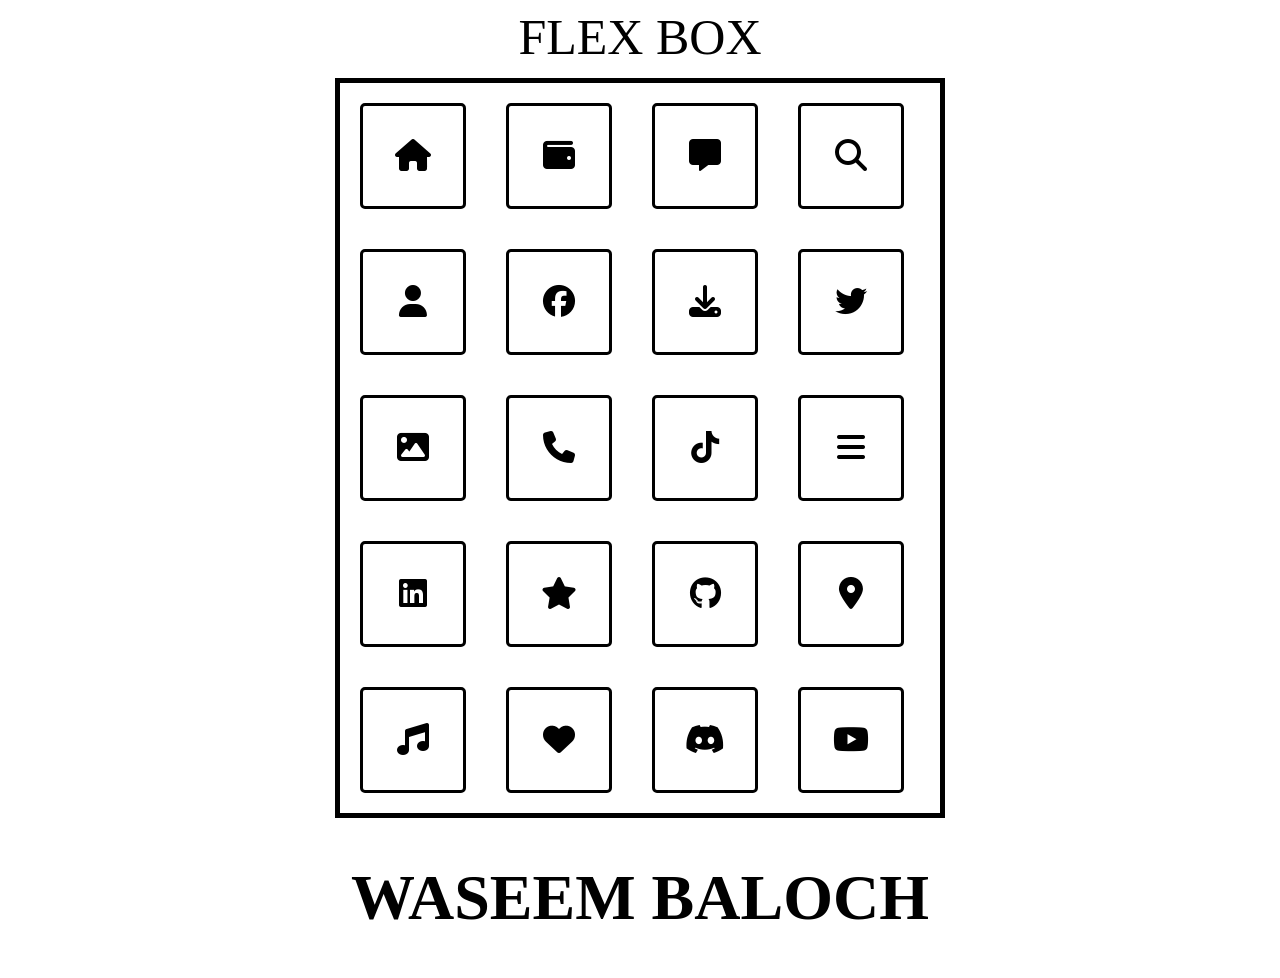
<file: assigment5/index.html>
<!DOCTYPE html>
<html lang="en">
<head>
    <meta charset="UTF-8">
    <meta name="viewport" content="width=device-width, initial-scale=1.0">
    <title>Document</title>
    <link rel="stylesheet" href="https://cdnjs.cloudflare.com/ajax/libs/font-awesome/6.5.1/css/all.min.css"/>
    <link rel="stylesheet" href="style.css">
</head>
<body>
    <header>FLEX BOX</header>
    <div class="parent">
        <div class="flex-box">
            <i class="fa-solid fa-house"></i>
        </div>

        <div class="flex-box">
            <i class="fa-solid fa-wallet"></i>
        </div>

        <div class="flex-box">
            <i class="fa-solid fa-message"></i>
        </div>

        <div class="flex-box">
            <i class="fa-solid fa-magnifying-glass"></i>
        </div>

        <div class="flex-box">
            <i class="fa-solid fa-user"></i>
        </div>

        <div class="flex-box">
            <i class="fa-brands fa-facebook"></i>
        </div>

        <div class="flex-box">
            <i class="fa-solid fa-download"></i>
        </div>

        <div class="flex-box">
            <i class="fa-brands fa-twitter"></i>
        </div>

        <div class="flex-box">
            <i class="fa-solid fa-image"></i>
        </div>

        <div class="flex-box">
            <i class="fa-solid fa-phone"></i>
        </div>

        <div class="flex-box">
            <i class="fa-brands fa-tiktok"></i>
        </div>

        <div class="flex-box">
            <i class="fa-solid fa-bars"></i>
        </div>

        <div class="flex-box">
            <i class="fa-brands fa-linkedin"></i>
        </div>

        <div class="flex-box">
            <i class="fa-solid fa-star"></i>
        </div>

        <div class="flex-box">
            <i class="fa-brands fa-github"></i>
        </div>

        <div class="flex-box">
            <i class="fa-solid fa-location-dot"></i>
        </div>

        <div class="flex-box">
            <i class="fa-solid fa-music"></i>
        </div>

        <div class="flex-box">
            <i class="fa-solid fa-heart"></i>
        </div>

        <div class="flex-box">
            <i class="fa-brands fa-discord"></i>
        </div>

        <div class="flex-box">
            <i class="fa-brands fa-youtube"></i>
        </div>
    </div>

        <footer><h1>WASEEM BALOCH</h1></footer>
        
</body>
</html>
</file>
<file: assigment5/style.css>
.parent{
   min-height: 500px;
    max-width: 600px;
    border: 5px solid black;
    margin: 12px auto;
    display: flex;    
    flex-wrap: wrap;
    background-image: url(https://t4.ftcdn.net/jpg/01/23/73/15/360_F_123731572_KMfBEkpbRlfQj1ypdPVwv4W0r27B9hVJ.jpg);
   
}
.flex-box{
    height: 100px;
    width: 100px;
    border: 3px solid black;
    margin: 20px;
    border-radius: 5px;
    text-align: center;
    line-height: 100px;
    font-size: xx-large;
    background-color: white;
    
}

header{
    text-align: center;
    font-size: 50px;
}


footer{
    text-align: center;
    font-size: xx-large;
}

.flex-box:hover{
    background-color: bisque;
}
body{
    background-image: url(https://images.pexels.com/photos/531880/pexels-photo-531880.jpeg?cs=srgb&dl=pexels-pixabay-531880.jpg&fm=jpg);
}
</file>
